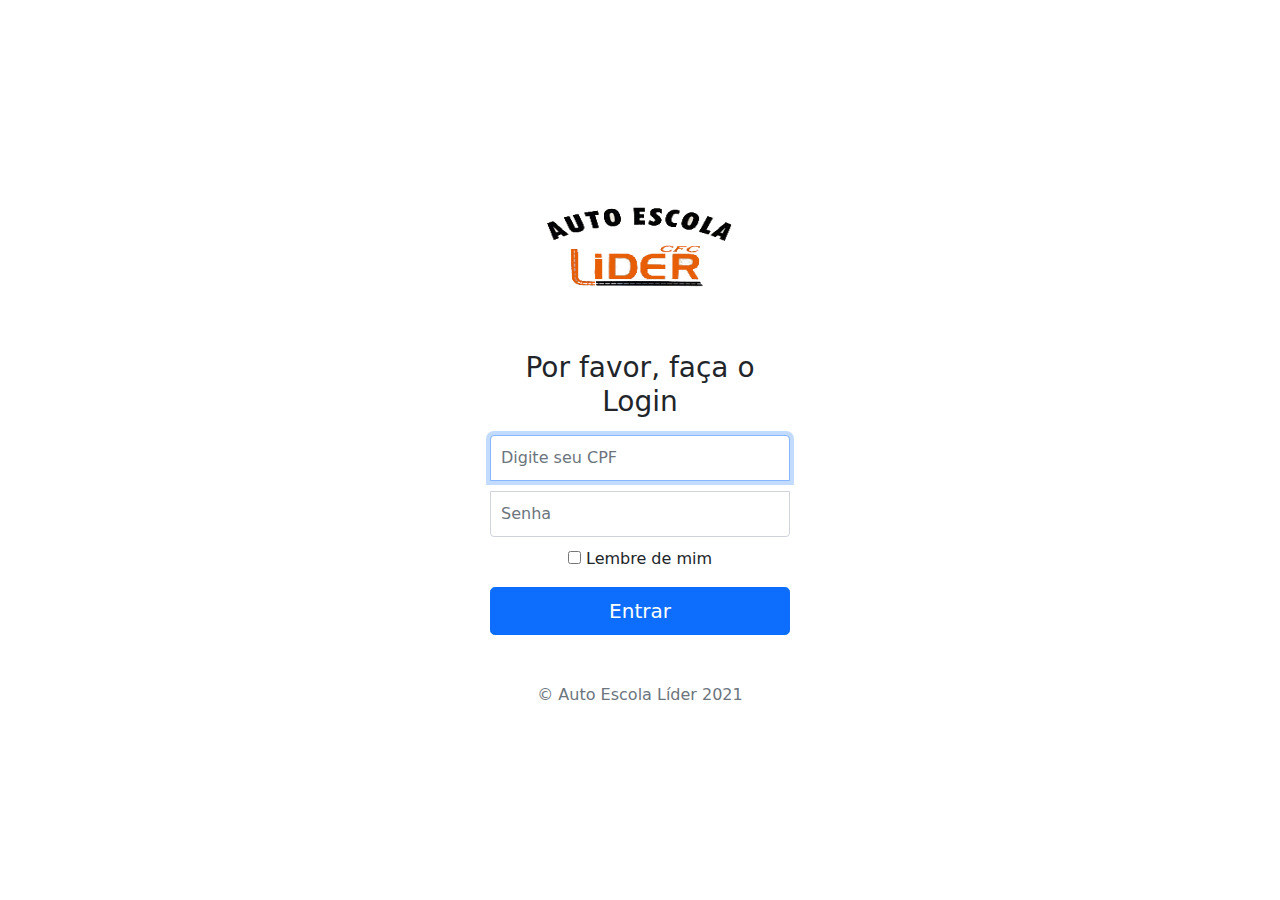
<file: Login/index.html>
<!doctype html>
<html lang="pt-br">

<head>
  <meta charset="utf-8">
  <meta name="viewport" content="width=device-width, initial-scale=1">
  <meta name="description" content="">
  <meta name="author" content="Mark Otto, Jacob Thornton, and Bootstrap contributors">
  <meta name="generator" content="Hugo 0.80.0">
  <title>Login Auto escola Lider</title>


  <!-- Bootstrap core CSS -->
  <style>
    .bd-placeholder-img {
      font-size: 1.125rem;
      text-anchor: middle;
      -webkit-user-select: none;
      -moz-user-select: none;
      user-select: none;
    }

    @media (min-width: 768px) {
      .bd-placeholder-img-lg {
        font-size: 3.5rem;
      }
    }
  </style>


  <!-- Custom styles for this template -->
  <link href="CSS/signin.css" rel="stylesheet">
</head>

<body class="text-center">

  <main class="form-signin">
    <form>
      <img class="mb-4" src="imagens/Melhoranmento Logo Lider.jpg" alt="" width="200" height="150" />
      <h1 class="h3 mb-3 fw-normal">Por favor, faça o Login</h1>

      <label for="inputCPF" class="visually-hidden">Login</label>
      <input type="CPF" id="inputCPF" class="form-control" placeholder="Digite seu CPF" required autofocus />
      
      <label for="inputPassword" class="visually-hidden">Senha</label>
      <input type="password" id="inputPassword" class="form-control" placeholder="Senha" required />
      <div class="checkbox mb-3">
        <label>
          <input type="checkbox" value="remember-me"> Lembre de mim
        </label>
      </div>
      <button class="w-100 btn btn-lg btn-primary" type="submit">Entrar</button>
      <p class="mt-5 mb-3 text-muted">&copy; Auto Escola Líder 2021</p>
    </form>
  </main>

  <link href="CSS/bootstrap.min.css" rel="stylesheet"
    integrity="sha384-BmbxuPwQa2lc/FVzBcNJ7UAyJxM6wuqIj61tLrc4wSX0szH/Ev+nYRRuWlolflfl" crossorigin="anonymous">
  <script src="https://cdn.jsdelivr.net/npm/bootstrap@5.0.0-beta2/dist/js/bootstrap.bundle.min.js"
    integrity="sha384-b5kHyXgcpbZJO/tY9Ul7kGkf1S0CWuKcCD38l8YkeH8z8QjE0GmW1gYU5S9FOnJ0" crossorigin="anonymous">
  </script>

</body>

</html>
</file>
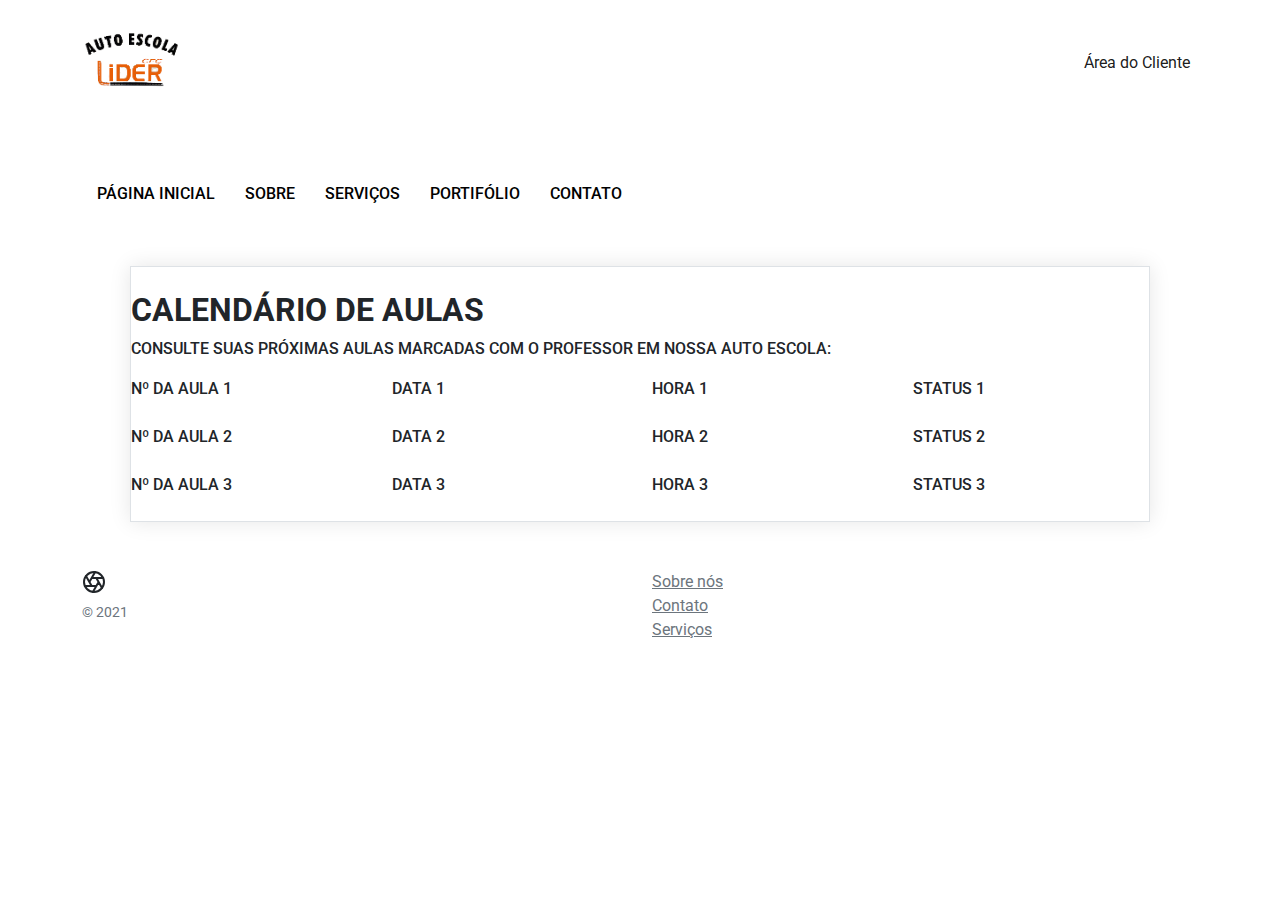
<file: Tela/Cliente/index.html>
<!doctype html>
<html lang="pt-br">

<head>
  <meta charset="utf-8">
  <meta name="viewport" content="width=device-width, initial-scale=1">

  <link href="https://fonts.googleapis.com/css2?family=Roboto:wght@400;500;700;900&display=swap" rel="stylesheet" />

  <!-- CSS -->
  <link rel="stylesheet" href="css/main.css" />

  <title>Auto escola Lider</title>
</head>

<body>

  <!--HEADER-->
  <div id="Login">
    <div class="container">
      <nav class="navbar navbar-expand-lg navbar-light justify-content-between">
        <a class="navbar-brand" href="#">
          <img src="imagens/Melhoranmento Logo Lider.jpg" class="img-fluid" alt="" width="100" height="150" />
        </a>
        <button class="navbar-toggler" type="button" data-bs-toggle="collapse" data-bs-target="#navbarNav"
          aria-controls="navbarNav" aria-expanded="false" aria-label="Toggle navigation">
          <span class="navbar-toggler-icon"></span>
        </button>
        <div class="collapse navbar-collapse  flex-row-reverse" id="navbarNav">
          <ul class="navbar-nav">
            <li class="nav-item">
              <a class="nav-link active" aria-current="page" href="#">Área do Cliente</a>
            </li>
          </ul>
        </div>
      </nav>
    </div>
  </div>
  <!--HEADER-->

  <!--MENU-->
  <div id="header">
    <div class="container">
      <nav class="navbar navbar-expand-lg navbar-light justify-content-between">
        <button class="navbar-toggler" type="button" data-bs-toggle="collapse" data-bs-target="#navbarNav"
          aria-controls="navbarNav" aria-expanded="false" aria-label="Toggle navigation">
          <span class="navbar-toggler-icon"></span>
        </button>
        <div class="collapse navbar-collapse" id="navbarNav">
          <ul class="navbar-nav">
            <li class="nav-item">
              <a class="nav-link active" aria-current="page" href="#">Página Inicial</a>
            </li>
            <li class="nav-item">
              <a class="nav-link" href="#">Sobre</a>
            </li>
            <li class="nav-item">
              <a class="nav-link" href="#">Serviços</a>
            </li>
            <li class="nav-item">
              <a class="nav-link" href="#">Portifólio</a>
            </li>
            <li class="nav-item">
              <a class="nav-link" href="#">Contato</a>
            </li>
          </ul>
        </div>
      </nav>
    </div>
  </div>
  <!--MENU-->

  <!--DATE LIST-->
  <div id="list">
    <div id="container">
      <div class="border justify-content-between">
        <h2 class="mt-4">Calendário de Aulas</h2>
        <p>Consulte suas próximas aulas marcadas com o professor em nossa auto Escola:</p>
        <div class="row mb-4">
          <div class="col-md-3 themed-grid-col" href="#">Nº da aula 1</div>
          <div class="col-md-3 themed-grid-col" href="#">Data 1</div>
          <div class="col-md-3 themed-grid-col" href="#">hora 1</div>
          <div class="col-md-3 themed-grid-col" href="#">status 1</div>
        </div>
        <div class="row mb-4">
          <div class="col-md-3 themed-grid-col" href="#">Nº da aula 2</div>
          <div class="col-md-3 themed-grid-col" href="#">Data 2</div>
          <div class="col-md-3 themed-grid-col" href="#">hora 2</div>
          <div class="col-md-3 themed-grid-col" href="#">status 2</div>
        </div>
        <div class="row mb-4">
          <div class="col-md-3 themed-grid-col" href="#">Nº da aula 3</div>
          <div class="col-md-3 themed-grid-col" href="#">Data 3</div>
          <div class="col-md-3 themed-grid-col" href="#">hora 3</div>
          <div class="col-md-3 themed-grid-col" href="#">status 3</div>
        </div>
      </div>
    </div>
  </div>
  <!--DATE LIST-->

  <!--BASEBOARD-->
  <footer class="container py-5">
    <div class="row">
      <div class="col-12 col-md">
        <svg xmlns="http://www.w3.org/2000/svg" width="24" height="24" fill="none" stroke="currentColor"
          stroke-linecap="round" stroke-linejoin="round" stroke-width="2" class="d-block mb-2" role="img"
          viewBox="0 0 24 24">
          <title>Product</title>
          <circle cx="12" cy="12" r="10" />
          <path
            d="M14.31 8l5.74 9.94M9.69 8h11.48M7.38 12l5.74-9.94M9.69 16L3.95 6.06M14.31 16H2.83m13.79-4l-5.74 9.94" />
        </svg>
        <small class="d-block mb-3 text-muted">&copy; 2021</small>
      </div>
      <div class="col-6 col-md">
        <ul class="list-unstyled text-small">
          <li><a class="link-secondary" href="#">Sobre nós</a></li>
          <li><a class="link-secondary" href="#">Contato</a></li>
          <li><a class="link-secondary" href="#">Serviços</a></li>
        </ul>
      </div>
    </div>
  </footer>
  <!--BASEBOARD-->

  <script src="https://cdn.jsdelivr.net/npm/@popperjs/core@2.6.0/dist/umd/popper.min.js"
    integrity="sha384-KsvD1yqQ1/1+IA7gi3P0tyJcT3vR+NdBTt13hSJ2lnve8agRGXTTyNaBYmCR/Nwi" crossorigin="anonymous">
  </script>
  <script src="js/bootstrap.min.js"></script>
  <script src="https://ajax.googleapis.com/ajax/libs/jquery/3.6.0/jquery.min.js"></script>
  <script src="js/main.js"></script>
</body>

</html>
</file>
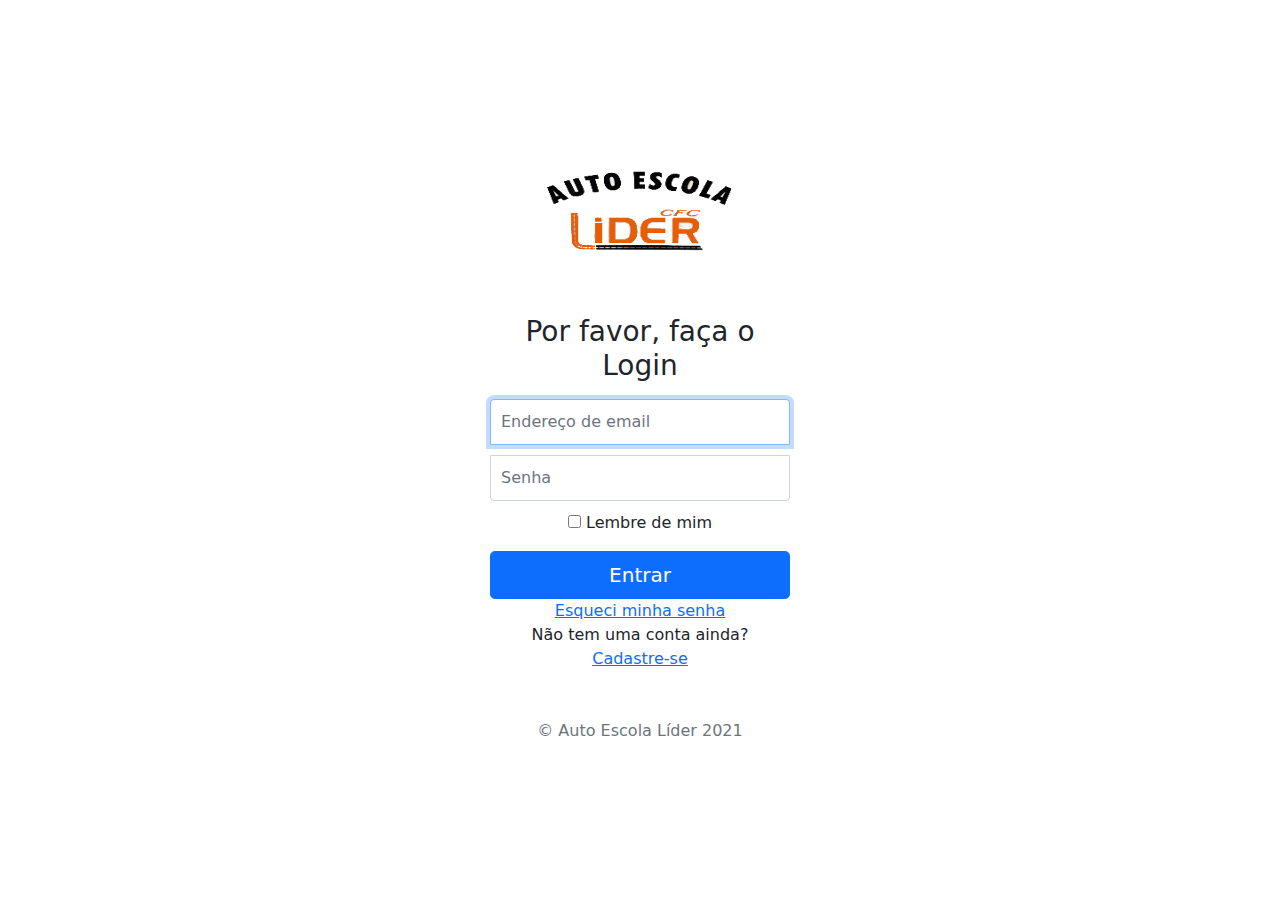
<file: Tela/Login/index.html>
<!doctype html>
<html lang="pt-br">

<head>
  <meta charset="utf-8">
  <meta name="viewport" content="width=device-width, initial-scale=1">
  <meta name="description" content="">
  <meta name="author" content="Mark Otto, Jacob Thornton, and Bootstrap contributors">
  <meta name="generator" content="Hugo 0.80.0">
  <title>Login Auto escola Lider</title>


  <!-- Bootstrap core CSS -->
  <style>
    .bd-placeholder-img {
      font-size: 1.125rem;
      text-anchor: middle;
      -webkit-user-select: none;
      -moz-user-select: none;
      user-select: none;
    }

    @media (min-width: 768px) {
      .bd-placeholder-img-lg {
        font-size: 3.5rem;
      }
    }
  </style>


  <!-- Custom styles for this template -->
  <link href="CSS/signin.css" rel="stylesheet">
</head>

<body class="text-center">

  <main class="form-signin">
    <form>
      <img class="mb-4" src="imagens/Melhoranmento Logo Lider.jpg" alt="" width="200" height="150" />
      <h1 class="h3 mb-3 fw-normal">Por favor, faça o Login</h1>
      <label for="inputEmail" class="visually-hidden">Login</label>
      <input type="email" id="inputEmail" class="form-control" placeholder="Endereço de email" required autofocus />
      <label for="inputPassword" class="visually-hidden">Senha</label>
      <input type="password" id="inputPassword" class="form-control" placeholder="Senha" required />
      <div class="checkbox mb-3">
        <label>
          <input type="checkbox" value="remember-me"> Lembre de mim
        </label>
      </div>
      <button class="w-100 btn btn-lg btn-primary" type="submit">Entrar</button>
      <div id="alert">
        <div class="container">
          <div class="esqueci esqueci-secondary" role="esqueci"><a href="#" class="esqueci-link">Esqueci minha senha</a>
          </div>
          <div class="cadastro cadastro-secondary" role="cadastro"> Não tem uma conta ainda? <a href="#"
              class="cadastro-link"> Cadastre-se</a></div>
        </div>
      </div>
      <p class="mt-5 mb-3 text-muted">&copy; Auto Escola Líder 2021</p>
    </form>
  </main>

  <link href="CSS/bootstrap.min.css" rel="stylesheet"
    integrity="sha384-BmbxuPwQa2lc/FVzBcNJ7UAyJxM6wuqIj61tLrc4wSX0szH/Ev+nYRRuWlolflfl" crossorigin="anonymous">
  <script src="https://cdn.jsdelivr.net/npm/bootstrap@5.0.0-beta2/dist/js/bootstrap.bundle.min.js"
    integrity="sha384-b5kHyXgcpbZJO/tY9Ul7kGkf1S0CWuKcCD38l8YkeH8z8QjE0GmW1gYU5S9FOnJ0" crossorigin="anonymous">
  </script>

</body>

</html>
</file>
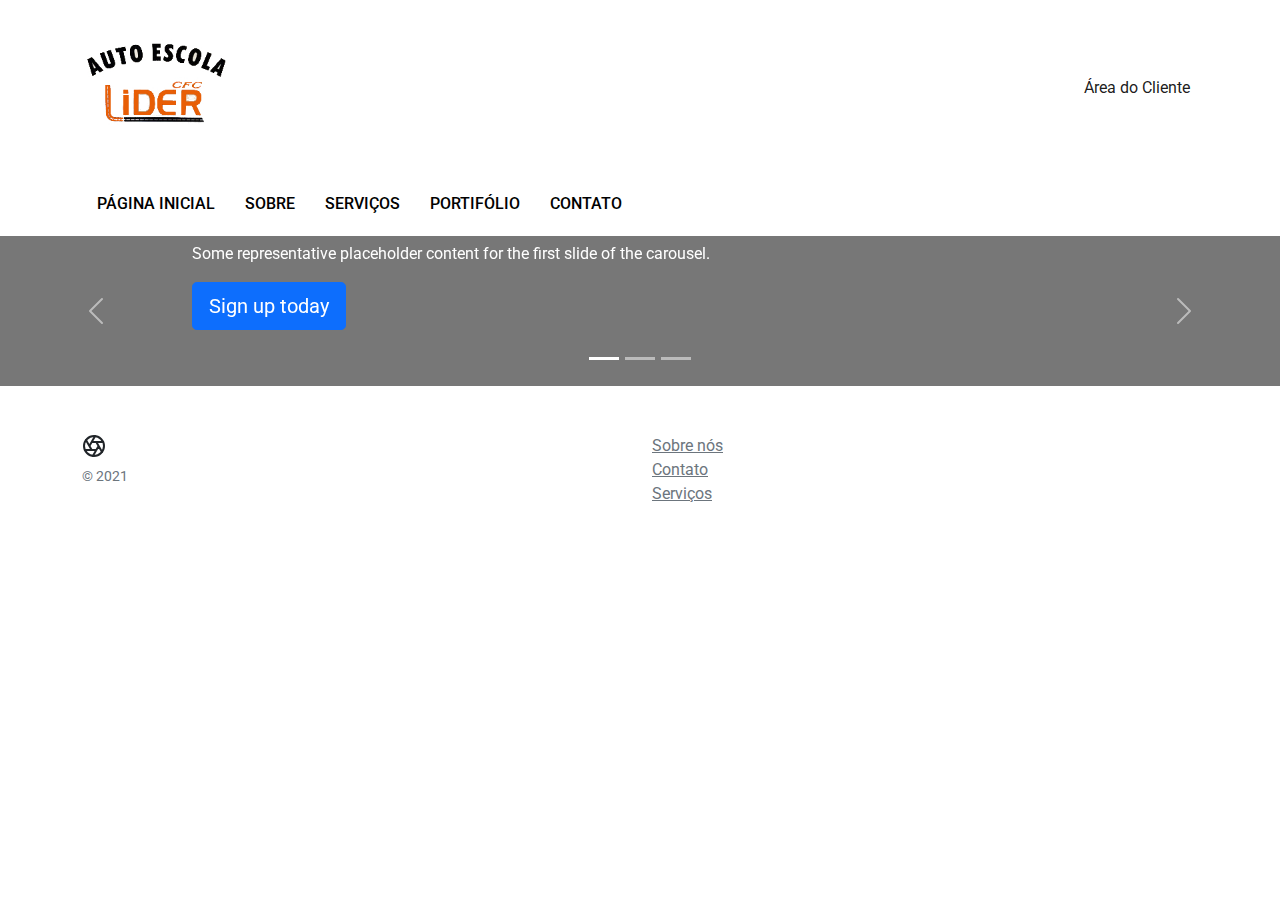
<file: Tela/Principal/index.html>
<!doctype html>
<html lang="pt-br">

<head>
  <meta charset="utf-8">
  <meta name="viewport" content="width=device-width, initial-scale=1">

  <link href="https://fonts.googleapis.com/css2?family=Roboto:wght@400;500;700;900&display=swap" rel="stylesheet" />

  <!-- CSS -->
  <link rel="stylesheet" href="css/main.css" />

  <title>Auto escola Lider</title>
</head>

<body>

  <!--HEADER-->
  <div id="Login">
    <div class="container">
      <nav class="navbar navbar-expand-lg navbar-light justify-content-between">
        <a class="navbar-brand" href="#">
          <img src="imagens/Melhoranmento Logo Lider.jpg" class="img-fluid" alt="" width="150" height="200" />
        </a>
        <button class="navbar-toggler" type="button" data-bs-toggle="collapse" data-bs-target="#navbarNav"
          aria-controls="navbarNav" aria-expanded="false" aria-label="Toggle navigation">
          <span class="navbar-toggler-icon"></span>
        </button>
        <div class="collapse navbar-collapse  flex-row-reverse" id="navbarNav">
          <ul class="navbar-nav">
            <li class="nav-item">
              <a class="nav-link active" aria-current="page" href="#">Área do Cliente</a>
            </li>

          </ul>
        </div>
      </nav>
    </div>
  </div>
  <!--HEADER-->

  <!--MENU-->
  <div id="header">
    <div class="container">
      <nav class="navbar navbar-expand-lg navbar-light justify-content-between">
        <button class="navbar-toggler" type="button" data-bs-toggle="collapse" data-bs-target="#navbarNav"
          aria-controls="navbarNav" aria-expanded="false" aria-label="Toggle navigation">
          <span class="navbar-toggler-icon"></span>
        </button>
        <div class="collapse navbar-collapse" id="navbarNav">
          <ul class="navbar-nav">
            <li class="nav-item">
              <a class="nav-link active" aria-current="page" href="#">Página Inicial</a>
            </li>
            <li class="nav-item">
              <a class="nav-link" href="#">Sobre</a>
            </li>
            <li class="nav-item">
              <a class="nav-link" href="#">Serviços</a>
            </li>
            <li class="nav-item">
              <a class="nav-link" href="#">Portifólio</a>
            </li>
            <li class="nav-item">
              <a class="nav-link" href="#">Contato</a>
            </li>
          </ul>
        </div>
      </nav>
    </div>
  </div>
  <!--MENU-->

  <!--CAROUSEL-->
  <main>
    <div id="myCarousel" class="carousel slide" data-bs-ride="carousel">
      <div class="carousel-indicators">
        <button type="button" data-bs-target="#myCarousel" data-bs-slide-to="0" class="active" aria-current="true"
          aria-label="Slide 1"></button>
        <button type="button" data-bs-target="#myCarousel" data-bs-slide-to="1" aria-label="Slide 2"></button>
        <button type="button" data-bs-target="#myCarousel" data-bs-slide-to="2" aria-label="Slide 3"></button>
      </div>
      <div class="carousel-inner">
        <div class="carousel-item active">
          <svg class="bd-placeholder-img" width="100%" height="100%" xmlns="http://www.w3.org/2000/svg"
            aria-hidden="true" preserveAspectRatio="xMidYMid slice" focusable="false">
            <rect width="100%" height="100%" fill="#777" /></svg>

          <div class="container">
            <div class="carousel-caption text-start">
              <h1>Example headline.</h1>
              <p>Some representative placeholder content for the first slide of the carousel.</p>
              <p><a class="btn btn-lg btn-primary" href="#">Sign up today</a></p>
            </div>
          </div>
        </div>
        <div class="carousel-item">
          <svg class="bd-placeholder-img" width="100%" height="100%" xmlns="http://www.w3.org/2000/svg"
            aria-hidden="true" preserveAspectRatio="xMidYMid slice" focusable="false">
            <rect width="100%" height="100%" fill="#777" /></svg>

          <div class="container">
            <div class="carousel-caption">
              <h1>Another example headline.</h1>
              <p>Some representative placeholder content for the second slide of the carousel.</p>
              <p><a class="btn btn-lg btn-primary" href="#">Learn more</a></p>
            </div>
          </div>
        </div>
        <div class="carousel-item">
          <svg class="bd-placeholder-img" width="100%" height="100%" xmlns="http://www.w3.org/2000/svg"
            aria-hidden="true" preserveAspectRatio="xMidYMid slice" focusable="false">
            <rect width="100%" height="100%" fill="#777" /></svg>

          <div class="container">
            <div class="carousel-caption text-end">
              <h1>One more for good measure.</h1>
              <p>Some representative placeholder content for the third slide of this carousel.</p>
              <p><a class="btn btn-lg btn-primary" href="#">Browse gallery</a></p>
            </div>
          </div>
        </div>
      </div>
      <button class="carousel-control-prev" type="button" data-bs-target="#myCarousel" data-bs-slide="prev">
        <span class="carousel-control-prev-icon" aria-hidden="true"></span>
        <span class="visually-hidden">Previous</span>
      </button>
      <button class="carousel-control-next" type="button" data-bs-target="#myCarousel" data-bs-slide="next">
        <span class="carousel-control-next-icon" aria-hidden="true"></span>
        <span class="visually-hidden">Next</span>
      </button>
    </div>
  </main>
  <!--CAROUSEL-->

  <!--BASEBOARD-->
  <footer class="container py-5">
    <div class="row">
      <div class="col-12 col-md">
        <svg xmlns="http://www.w3.org/2000/svg" width="24" height="24" fill="none" stroke="currentColor"
          stroke-linecap="round" stroke-linejoin="round" stroke-width="2" class="d-block mb-2" role="img"
          viewBox="0 0 24 24">
          <title>Product</title>
          <circle cx="12" cy="12" r="10" />
          <path
            d="M14.31 8l5.74 9.94M9.69 8h11.48M7.38 12l5.74-9.94M9.69 16L3.95 6.06M14.31 16H2.83m13.79-4l-5.74 9.94" />
        </svg>
        <small class="d-block mb-3 text-muted">&copy; 2021</small>
      </div>
      <div class="col-6 col-md">
        <ul class="list-unstyled text-small">
          <li><a class="link-secondary" href="#">Sobre nós</a></li>
          <li><a class="link-secondary" href="#">Contato</a></li>
          <li><a class="link-secondary" href="#">Serviços</a></li>
        </ul>
      </div>
    </div>
  </footer>
  <!--BASEBOARD-->

  <script src="https://cdn.jsdelivr.net/npm/@popperjs/core@2.6.0/dist/umd/popper.min.js"
    integrity="sha384-KsvD1yqQ1/1+IA7gi3P0tyJcT3vR+NdBTt13hSJ2lnve8agRGXTTyNaBYmCR/Nwi" crossorigin="anonymous">
  </script>
  <script src="js/bootstrap.min.js"></script>
  <script src="https://ajax.googleapis.com/ajax/libs/jquery/3.6.0/jquery.min.js"></script>
  <script src="js/main.js"></script>
</body>

</html>
</file>
<file: Login/CSS/signin.css>
html,
body {
  height: 100%;
}

body {
  display: flex;
  align-items: center;
  padding-top: 40px;
  padding-bottom: 40px;
  background-color: #f5f5f5;
}

.form-signin {
  width: 100%;
  max-width: 330px;
  padding: 15px;
  margin: auto;
}

.form-signin .checkbox {
  font-weight: 400;
}

.form-signin .form-control {
  position: relative;
  box-sizing: border-box;
  height: auto;
  padding: 10px;
  font-size: 16px;
}

.form-signin .form-control:focus {
  z-index: 2;
}

.form-signin input[type="CPF"] {
  margin-bottom: 10px;
  border-bottom-right-radius: 0;
  border-bottom-left-radius: 0;
}

.form-signin input[type="password"] {
  margin-bottom: 10px;
  border-top-left-radius: 0;
  border-top-right-radius: 0;
}
</file>
<file: Tela/Login/CSS/signin.css>
html,
body {
  height: 100%;
}

body {
  display: flex;
  align-items: center;
  padding-top: 40px;
  padding-bottom: 40px;
  background-color: #f5f5f5;
}

.form-signin {
  width: 100%;
  max-width: 330px;
  padding: 15px;
  margin: auto;
}

.form-signin .checkbox {
  font-weight: 400;
}

.form-signin .form-control {
  position: relative;
  box-sizing: border-box;
  height: auto;
  padding: 10px;
  font-size: 16px;
}

.form-signin .form-control:focus {
  z-index: 2;
}

.form-signin input[type="email"] {
  margin-bottom: 10px;
  border-bottom-right-radius: 0;
  border-bottom-left-radius: 0;
}

.form-signin input[type="password"] {
  margin-bottom: 10px;
  border-top-left-radius: 0;
  border-top-right-radius: 0;
}

.form-signin input[type="submit"] {
  margin-bottom: 10px;
  border-top-left-radius: 0;
  border-top-right-radius: 0;
}

.form-signin input[type="registration"] {
  margin-bottom: 10px;
  border-top-left-radius: 0;
  border-top-right-radius: 0;
}
</file>
<file: Tela/Cliente/css/main.css>
@import url(./bootstrap.min.css);
@import url(./config.css);
@import url(./global.css);
@import url(./custom.css);
@import url(./responsive.css);
</file>
<file: Tela/Principal/css/main.css>
@import url(./bootstrap.min.css);
@import url(./config.css);
@import url(./global.css);
@import url(./custom.css);
@import url(./responsive.css);
</file>
